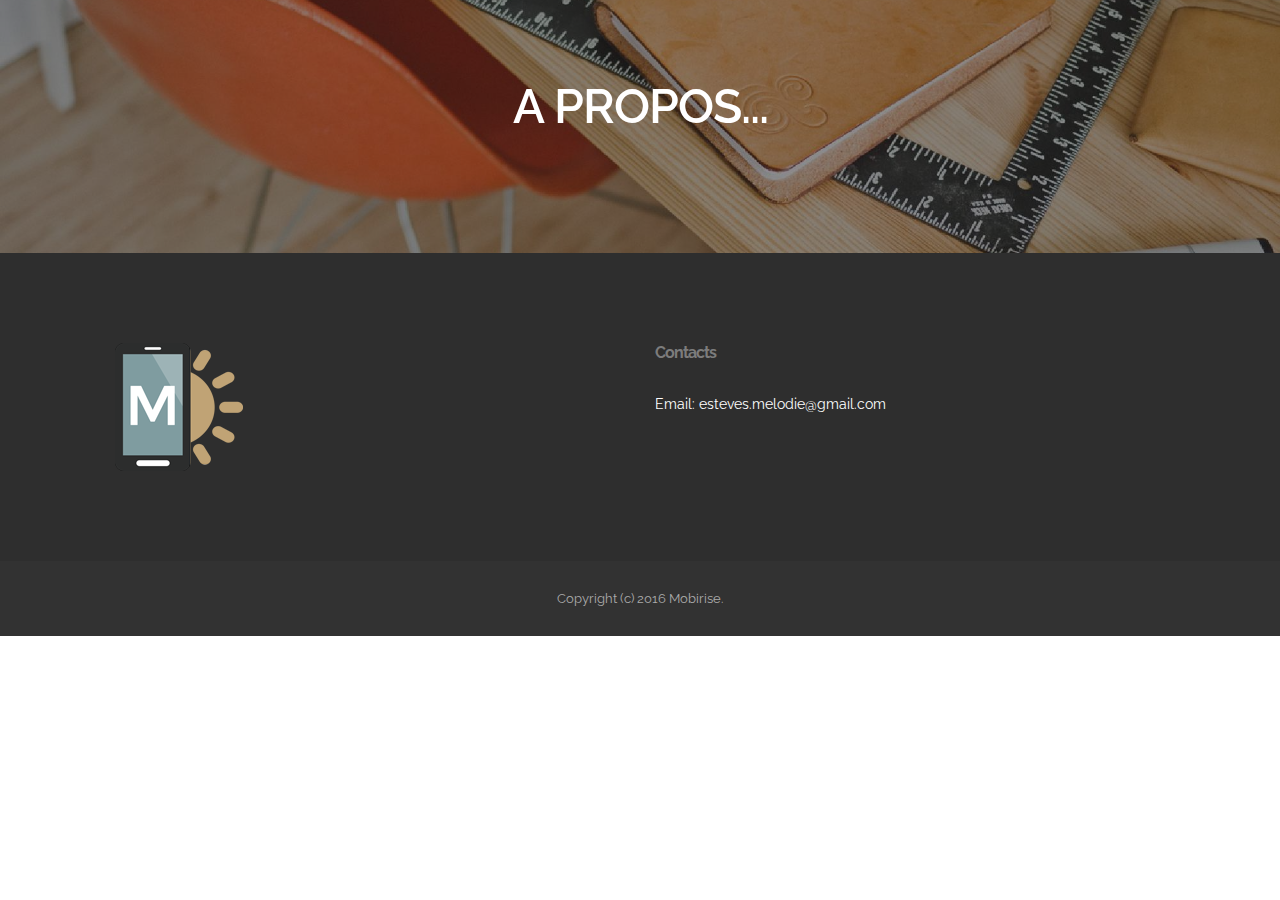
<file: page5.html>
<!DOCTYPE html>
<html>
<head>
  <!-- Site made with Mobirise Website Builder v3.12.1, https://mobirise.com -->
  <meta charset="UTF-8">
  <meta http-equiv="X-UA-Compatible" content="IE=edge">
  <meta name="generator" content="Mobirise v3.12.1, mobirise.com">
  <meta name="viewport" content="width=device-width, initial-scale=1">
  <link rel="shortcut icon" href="assets/images/logo.png" type="image/x-icon">
  <meta name="description" content="Site Builder Description">
  <title>Site Builder Title</title>
  <link rel="stylesheet" href="https://fonts.googleapis.com/css?family=Lora:400,700,400italic,700italic&amp;subset=latin">
  <link rel="stylesheet" href="https://fonts.googleapis.com/css?family=Montserrat:400,700">
  <link rel="stylesheet" href="https://fonts.googleapis.com/css?family=Raleway:100,100i,200,200i,300,300i,400,400i,500,500i,600,600i,700,700i,800,800i,900,900i">
  <link rel="stylesheet" href="assets/bootstrap-material-design-font/css/material.css">
  <link rel="stylesheet" href="assets/tether/tether.min.css">
  <link rel="stylesheet" href="assets/bootstrap/css/bootstrap.min.css">
  <link rel="stylesheet" href="assets/animate.css/animate.min.css">
  <link rel="stylesheet" href="assets/theme/css/style.css">
  <link rel="stylesheet" href="assets/mobirise/css/mbr-additional.css" type="text/css">
  
  
  
</head>
<body>
<section class="mbr-section article mbr-parallax-background" id="msg-box8-1k" style="background-image: url(assets/images/mbr-2000x1500.jpg); padding-top: 80px; padding-bottom: 120px;">

    <div class="mbr-overlay" style="opacity: 0.5; background-color: rgb(34, 34, 34);">
    </div>
    <div class="container">
        <div class="row">
            <div class="col-md-8 col-md-offset-2 text-xs-center">
                <h3 class="mbr-section-title display-2">A PROPOS...</h3>
                <div class="lead"></div>
                
            </div>
        </div>
    </div>

</section>

<section class="engine"><a rel="external" href="https://mobirise.com">Mobirise Site Maker</a></section><section class="mbr-section mbr-section-md-padding mbr-footer footer1" id="contacts1-1l" style="background-color: rgb(46, 46, 46); padding-top: 90px; padding-bottom: 90px;">
    
    <div class="container">
        <div class="row">
            <div class="mbr-footer-content col-xs-12 col-md-3">
                <div><img src="assets/images/logo10.png"></div>
            </div>
            <div class="mbr-footer-content col-xs-12 col-md-3">
                <p><br><br></p>
            </div>
            <div class="mbr-footer-content col-xs-12 col-md-3">
                <p><strong>Contacts</strong><br>
Email: esteves.melodie@gmail.com<br><br></p>
            </div>
            <div class="mbr-footer-content col-xs-12 col-md-3">
                <p></p>
            </div>

        </div>
    </div>
</section>

<footer class="mbr-small-footer mbr-section mbr-section-nopadding" id="footer1-12" style="background-color: rgb(50, 50, 50); padding-top: 1.75rem; padding-bottom: 1.75rem;">
    
    <div class="container">
        <p class="text-xs-center">Copyright (c) 2016 Mobirise.</p>
    </div>
</footer>


  <script src="assets/web/assets/jquery/jquery.min.js"></script>
  <script src="assets/tether/tether.min.js"></script>
  <script src="assets/bootstrap/js/bootstrap.min.js"></script>
  <script src="assets/smooth-scroll/smooth-scroll.js"></script>
  <script src="assets/viewport-checker/jquery.viewportchecker.js"></script>
  <script src="assets/jarallax/jarallax.js"></script>
  <script src="assets/theme/js/script.js"></script>
  
  
  <input name="animation" type="hidden">
   <div id="scrollToTop" class="scrollToTop mbr-arrow-up"><a style="text-align: center;"><i class="mbr-arrow-up-icon"></i></a></div>
  </body>
</html>
</file>
<file: assets/bootstrap-material-design-font/css/material.css>
@font-face {
  font-family: 'Material-Design-Icons';
  src: url('../fonts/Material-Design-Icons.eot?3ocs8m');
  src: url('../fonts/Material-Design-Icons.eot?#iefix3ocs8m') format('embedded-opentype'), url('../fonts/Material-Design-Icons.woff?3ocs8m') format('woff'), url('../fonts/Material-Design-Icons.ttf?3ocs8m') format('truetype'), url('../fonts/Material-Design-Icons.svg?3ocs8m#Material-Design-Icons') format('svg');
  font-weight: normal;
  font-style: normal;
}
[class^="mdi-"],
[class*="mdi-"] {
  speak: none;
  display: inline-block;
  font-style: normal;
  font-variant:normal;
  font-weight:normal;
  /*font-size:24px;*/
  line-height:1;
  font-family:'Material-Design-Icons' !important;
  text-rendering: auto;
  
  -webkit-font-smoothing: antialiased;
  -moz-osx-font-smoothing: grayscale;
  -webkit-transform: translate(0, 0);
      -ms-transform: translate(0, 0);
          transform: translate(0, 0);
}
[class^="mdi-"]:before,
[class*="mdi-"]:before {
  display: inline-block;
  speak: none;
  text-decoration: inherit;
}
[class^="mdi-"].pull-left,
[class*="mdi-"].pull-left {
  margin-right: .3em;
}
[class^="mdi-"].pull-right,
[class*="mdi-"].pull-right {
  margin-left: .3em;
}
[class^="mdi-"].mdi-lg:before,
[class*="mdi-"].mdi-lg:before,
[class^="mdi-"].mdi-lg:after,
[class*="mdi-"].mdi-lg:after {
  font-size: 1.33333333em;
  line-height: 0.75em;
  vertical-align: -15%;
}
[class^="mdi-"].mdi-2x:before,
[class*="mdi-"].mdi-2x:before,
[class^="mdi-"].mdi-2x:after,
[class*="mdi-"].mdi-2x:after {
  font-size: 2em;
}
[class^="mdi-"].mdi-3x:before,
[class*="mdi-"].mdi-3x:before,
[class^="mdi-"].mdi-3x:after,
[class*="mdi-"].mdi-3x:after {
  font-size: 3em;
}
[class^="mdi-"].mdi-4x:before,
[class*="mdi-"].mdi-4x:before,
[class^="mdi-"].mdi-4x:after,
[class*="mdi-"].mdi-4x:after {
  font-size: 4em;
}
[class^="mdi-"].mdi-5x:before,
[class*="mdi-"].mdi-5x:before,
[class^="mdi-"].mdi-5x:after,
[class*="mdi-"].mdi-5x:after {
  font-size: 5em;
}
[class^="mdi-device-signal-cellular-"]:after,
[class^="mdi-device-battery-"]:after,
[class^="mdi-device-battery-charging-"]:after,
[class^="mdi-device-signal-cellular-connected-no-internet-"]:after,
[class^="mdi-device-signal-wifi-"]:after,
[class^="mdi-device-signal-wifi-statusbar-not-connected"]:after,
.mdi-device-network-wifi:after {
  opacity: .3;
  position: absolute;
  left: 0;
  top: 0;
  z-index: 1;
  display: inline-block;
  speak: none;
  text-decoration: inherit;
}
[class^="mdi-device-signal-cellular-"]:after {
  content: "\e758";
}
[class^="mdi-device-battery-"]:after {
  content: "\e735";
}
[class^="mdi-device-battery-charging-"]:after {
  content: "\e733";
}
[class^="mdi-device-signal-cellular-connected-no-internet-"]:after {
  content: "\e75d";
}
[class^="mdi-device-signal-wifi-"]:after,
.mdi-device-network-wifi:after {
  content: "\e765";
}
[class^="mdi-device-signal-wifi-statusbasr-not-connected"]:after {
  content: "\e8f7";
}
.mdi-device-signal-cellular-off:after,
.mdi-device-signal-cellular-null:after,
.mdi-device-signal-cellular-no-sim:after,
.mdi-device-signal-wifi-off:after,
.mdi-device-signal-wifi-4-bar:after,
.mdi-device-signal-cellular-4-bar:after,
.mdi-device-battery-alert:after,
.mdi-device-signal-cellular-connected-no-internet-4-bar:after,
.mdi-device-battery-std:after,
.mdi-device-battery-full .mdi-device-battery-unknown:after {
  content: "";
}
.mdi-fw {
  width: 1.28571429em;
  text-align: center;
}
.mdi-ul {
  padding-left: 0;
  margin-left: 2.14285714em;
  list-style-type: none;
}
.mdi-ul > li {
  position: relative;
}
.mdi-li {
  position: absolute;
  left: -2.14285714em;
  width: 2.14285714em;
  top: 0.14285714em;
  text-align: center;
}
.mdi-li.mdi-lg {
  left: -1.85714286em;
}
.mdi-border {
  padding: .2em .25em .15em;
  border: solid 0.08em #eeeeee;
  border-radius: .1em;
}
.mdi-spin {
  -webkit-animation: mdi-spin 2s infinite linear;
  animation: mdi-spin 2s infinite linear;
  -webkit-transform-origin: 50% 50%;
  -ms-transform-origin: 50% 50%;
      transform-origin: 50% 50%;
}
.mdi-pulse {
  -webkit-animation: mdi-spin 1s steps(8) infinite;
  animation: mdi-spin 1s steps(8) infinite;
  -webkit-transform-origin: 50% 50%;
  -ms-transform-origin: 50% 50%;
      transform-origin: 50% 50%;
}
@-webkit-keyframes mdi-spin {
  0% {
    -webkit-transform: rotate(0deg);
    transform: rotate(0deg);
  }
  100% {
    -webkit-transform: rotate(359deg);
    transform: rotate(359deg);
  }
}
@keyframes mdi-spin {
  0% {
    -webkit-transform: rotate(0deg);
    transform: rotate(0deg);
  }
  100% {
    -webkit-transform: rotate(359deg);
    transform: rotate(359deg);
  }
}
.mdi-rotate-90 {
  filter: progid:DXImageTransform.Microsoft.BasicImage(rotation=1);
  -webkit-transform: rotate(90deg);
  -ms-transform: rotate(90deg);
  transform: rotate(90deg);
}
.mdi-rotate-180 {
  filter: progid:DXImageTransform.Microsoft.BasicImage(rotation=2);
  -webkit-transform: rotate(180deg);
  -ms-transform: rotate(180deg);
  transform: rotate(180deg);
}
.mdi-rotate-270 {
  filter: progid:DXImageTransform.Microsoft.BasicImage(rotation=3);
  -webkit-transform: rotate(270deg);
  -ms-transform: rotate(270deg);
  transform: rotate(270deg);
}
.mdi-flip-horizontal {
  filter: progid:DXImageTransform.Microsoft.BasicImage(rotation=0, mirror=1);
  -webkit-transform: scale(-1, 1);
  -ms-transform: scale(-1, 1);
  transform: scale(-1, 1);
}
.mdi-flip-vertical {
  filter: progid:DXImageTransform.Microsoft.BasicImage(rotation=2, mirror=1);
  -webkit-transform: scale(1, -1);
  -ms-transform: scale(1, -1);
  transform: scale(1, -1);
}
:root .mdi-rotate-90,
:root .mdi-rotate-180,
:root .mdi-rotate-270,
:root .mdi-flip-horizontal,
:root .mdi-flip-vertical {
  -webkit-filter: none;
          filter: none;
}
.mdi-stack {
  position: relative;
  display: inline-block;
  width: 2em;
  height: 2em;
  line-height: 2em;
  vertical-align: middle;
}
.mdi-stack-1x,
.mdi-stack-2x {
  position: absolute;
  left: 0;
  width: 100%;
  text-align: center;
}
.mdi-stack-1x {
  line-height: inherit;
}
.mdi-stack-2x {
  font-size: 2em;
}
.mdi-inverse {
  color: #ffffff;
}
/* Start Icons */
.mdi-action-3d-rotation:before {
  content: "\e600";
}
.mdi-action-accessibility:before {
  content: "\e601";
}
.mdi-action-account-balance-wallet:before {
  content: "\e602";
}
.mdi-action-account-balance:before {
  content: "\e603";
}
.mdi-action-account-box:before {
  content: "\e604";
}
.mdi-action-account-child:before {
  content: "\e605";
}
.mdi-action-account-circle:before {
  content: "\e606";
}
.mdi-action-add-shopping-cart:before {
  content: "\e607";
}
.mdi-action-alarm-add:before {
  content: "\e608";
}
.mdi-action-alarm-off:before {
  content: "\e609";
}
.mdi-action-alarm-on:before {
  content: "\e60a";
}
.mdi-action-alarm:before {
  content: "\e60b";
}
.mdi-action-android:before {
  content: "\e60c";
}
.mdi-action-announcement:before {
  content: "\e60d";
}
.mdi-action-aspect-ratio:before {
  content: "\e60e";
}
.mdi-action-assessment:before {
  content: "\e60f";
}
.mdi-action-assignment-ind:before {
  content: "\e610";
}
.mdi-action-assignment-late:before {
  content: "\e611";
}
.mdi-action-assignment-return:before {
  content: "\e612";
}
.mdi-action-assignment-returned:before {
  content: "\e613";
}
.mdi-action-assignment-turned-in:before {
  content: "\e614";
}
.mdi-action-assignment:before {
  content: "\e615";
}
.mdi-action-autorenew:before {
  content: "\e616";
}
.mdi-action-backup:before {
  content: "\e617";
}
.mdi-action-book:before {
  content: "\e618";
}
.mdi-action-bookmark-outline:before {
  content: "\e619";
}
.mdi-action-bookmark:before {
  content: "\e61a";
}
.mdi-action-bug-report:before {
  content: "\e61b";
}
.mdi-action-cached:before {
  content: "\e61c";
}
.mdi-action-check-circle:before {
  content: "\e61d";
}
.mdi-action-class:before {
  content: "\e61e";
}
.mdi-action-credit-card:before {
  content: "\e61f";
}
.mdi-action-dashboard:before {
  content: "\e620";
}
.mdi-action-delete:before {
  content: "\e621";
}
.mdi-action-description:before {
  content: "\e622";
}
.mdi-action-dns:before {
  content: "\e623";
}
.mdi-action-done-all:before {
  content: "\e624";
}
.mdi-action-done:before {
  content: "\e625";
}
.mdi-action-event:before {
  content: "\e626";
}
.mdi-action-exit-to-app:before {
  content: "\e627";
}
.mdi-action-explore:before {
  content: "\e628";
}
.mdi-action-extension:before {
  content: "\e629";
}
.mdi-action-face-unlock:before {
  content: "\e62a";
}
.mdi-action-favorite-outline:before {
  content: "\e62b";
}
.mdi-action-favorite:before {
  content: "\e62c";
}
.mdi-action-find-in-page:before {
  content: "\e62d";
}
.mdi-action-find-replace:before {
  content: "\e62e";
}
.mdi-action-flip-to-back:before {
  content: "\e62f";
}
.mdi-action-flip-to-front:before {
  content: "\e630";
}
.mdi-action-get-app:before {
  content: "\e631";
}
.mdi-action-grade:before {
  content: "\e632";
}
.mdi-action-group-work:before {
  content: "\e633";
}
.mdi-action-help:before {
  content: "\e634";
}
.mdi-action-highlight-remove:before {
  content: "\e635";
}
.mdi-action-history:before {
  content: "\e636";
}
.mdi-action-home:before {
  content: "\e637";
}
.mdi-action-https:before {
  content: "\e638";
}
.mdi-action-info-outline:before {
  content: "\e639";
}
.mdi-action-info:before {
  content: "\e63a";
}
.mdi-action-input:before {
  content: "\e63b";
}
.mdi-action-invert-colors:before {
  content: "\e63c";
}
.mdi-action-label-outline:before {
  content: "\e63d";
}
.mdi-action-label:before {
  content: "\e63e";
}
.mdi-action-language:before {
  content: "\e63f";
}
.mdi-action-launch:before {
  content: "\e640";
}
.mdi-action-list:before {
  content: "\e641";
}
.mdi-action-lock-open:before {
  content: "\e642";
}
.mdi-action-lock-outline:before {
  content: "\e643";
}
.mdi-action-lock:before {
  content: "\e644";
}
.mdi-action-loyalty:before {
  content: "\e645";
}
.mdi-action-markunread-mailbox:before {
  content: "\e646";
}
.mdi-action-note-add:before {
  content: "\e647";
}
.mdi-action-open-in-browser:before {
  content: "\e648";
}
.mdi-action-open-in-new:before {
  content: "\e649";
}
.mdi-action-open-with:before {
  content: "\e64a";
}
.mdi-action-pageview:before {
  content: "\e64b";
}
.mdi-action-payment:before {
  content: "\e64c";
}
.mdi-action-perm-camera-mic:before {
  content: "\e64d";
}
.mdi-action-perm-contact-cal:before {
  content: "\e64e";
}
.mdi-action-perm-data-setting:before {
  content: "\e64f";
}
.mdi-action-perm-device-info:before {
  content: "\e650";
}
.mdi-action-perm-identity:before {
  content: "\e651";
}
.mdi-action-perm-media:before {
  content: "\e652";
}
.mdi-action-perm-phone-msg:before {
  content: "\e653";
}
.mdi-action-perm-scan-wifi:before {
  content: "\e654";
}
.mdi-action-picture-in-picture:before {
  content: "\e655";
}
.mdi-action-polymer:before {
  content: "\e656";
}
.mdi-action-print:before {
  content: "\e657";
}
.mdi-action-query-builder:before {
  content: "\e658";
}
.mdi-action-question-answer:before {
  content: "\e659";
}
.mdi-action-receipt:before {
  content: "\e65a";
}
.mdi-action-redeem:before {
  content: "\e65b";
}
.mdi-action-reorder:before {
  content: "\e65c";
}
.mdi-action-report-problem:before {
  content: "\e65d";
}
.mdi-action-restore:before {
  content: "\e65e";
}
.mdi-action-room:before {
  content: "\e65f";
}
.mdi-action-schedule:before {
  content: "\e660";
}
.mdi-action-search:before {
  content: "\e661";
}
.mdi-action-settings-applications:before {
  content: "\e662";
}
.mdi-action-settings-backup-restore:before {
  content: "\e663";
}
.mdi-action-settings-bluetooth:before {
  content: "\e664";
}
.mdi-action-settings-cell:before {
  content: "\e665";
}
.mdi-action-settings-display:before {
  content: "\e666";
}
.mdi-action-settings-ethernet:before {
  content: "\e667";
}
.mdi-action-settings-input-antenna:before {
  content: "\e668";
}
.mdi-action-settings-input-component:before {
  content: "\e669";
}
.mdi-action-settings-input-composite:before {
  content: "\e66a";
}
.mdi-action-settings-input-hdmi:before {
  content: "\e66b";
}
.mdi-action-settings-input-svideo:before {
  content: "\e66c";
}
.mdi-action-settings-overscan:before {
  content: "\e66d";
}
.mdi-action-settings-phone:before {
  content: "\e66e";
}
.mdi-action-settings-power:before {
  content: "\e66f";
}
.mdi-action-settings-remote:before {
  content: "\e670";
}
.mdi-action-settings-voice:before {
  content: "\e671";
}
.mdi-action-settings:before {
  content: "\e672";
}
.mdi-action-shop-two:before {
  content: "\e673";
}
.mdi-action-shop:before {
  content: "\e674";
}
.mdi-action-shopping-basket:before {
  content: "\e675";
}
.mdi-action-shopping-cart:before {
  content: "\e676";
}
.mdi-action-speaker-notes:before {
  content: "\e677";
}
.mdi-action-spellcheck:before {
  content: "\e678";
}
.mdi-action-star-rate:before {
  content: "\e679";
}
.mdi-action-stars:before {
  content: "\e67a";
}
.mdi-action-store:before {
  content: "\e67b";
}
.mdi-action-subject:before {
  content: "\e67c";
}
.mdi-action-supervisor-account:before {
  content: "\e67d";
}
.mdi-action-swap-horiz:before {
  content: "\e67e";
}
.mdi-action-swap-vert-circle:before {
  content: "\e67f";
}
.mdi-action-swap-vert:before {
  content: "\e680";
}
.mdi-action-system-update-tv:before {
  content: "\e681";
}
.mdi-action-tab-unselected:before {
  content: "\e682";
}
.mdi-action-tab:before {
  content: "\e683";
}
.mdi-action-theaters:before {
  content: "\e684";
}
.mdi-action-thumb-down:before {
  content: "\e685";
}
.mdi-action-thumb-up:before {
  content: "\e686";
}
.mdi-action-thumbs-up-down:before {
  content: "\e687";
}
.mdi-action-toc:before {
  content: "\e688";
}
.mdi-action-today:before {
  content: "\e689";
}
.mdi-action-track-changes:before {
  content: "\e68a";
}
.mdi-action-translate:before {
  content: "\e68b";
}
.mdi-action-trending-down:before {
  content: "\e68c";
}
.mdi-action-trending-neutral:before {
  content: "\e68d";
}
.mdi-action-trending-up:before {
  content: "\e68e";
}
.mdi-action-turned-in-not:before {
  content: "\e68f";
}
.mdi-action-turned-in:before {
  content: "\e690";
}
.mdi-action-verified-user:before {
  content: "\e691";
}
.mdi-action-view-agenda:before {
  content: "\e692";
}
.mdi-action-view-array:before {
  content: "\e693";
}
.mdi-action-view-carousel:before {
  content: "\e694";
}
.mdi-action-view-column:before {
  content: "\e695";
}
.mdi-action-view-day:before {
  content: "\e696";
}
.mdi-action-view-headline:before {
  content: "\e697";
}
.mdi-action-view-list:before {
  content: "\e698";
}
.mdi-action-view-module:before {
  content: "\e699";
}
.mdi-action-view-quilt:before {
  content: "\e69a";
}
.mdi-action-view-stream:before {
  content: "\e69b";
}
.mdi-action-view-week:before {
  content: "\e69c";
}
.mdi-action-visibility-off:before {
  content: "\e69d";
}
.mdi-action-visibility:before {
  content: "\e69e";
}
.mdi-action-wallet-giftcard:before {
  content: "\e69f";
}
.mdi-action-wallet-membership:before {
  content: "\e6a0";
}
.mdi-action-wallet-travel:before {
  content: "\e6a1";
}
.mdi-action-work:before {
  content: "\e6a2";
}
.mdi-alert-error:before {
  content: "\e6a3";
}
.mdi-alert-warning:before {
  content: "\e6a4";
}
.mdi-av-album:before {
  content: "\e6a5";
}
.mdi-av-closed-caption:before {
  content: "\e6a6";
}
.mdi-av-equalizer:before {
  content: "\e6a7";
}
.mdi-av-explicit:before {
  content: "\e6a8";
}
.mdi-av-fast-forward:before {
  content: "\e6a9";
}
.mdi-av-fast-rewind:before {
  content: "\e6aa";
}
.mdi-av-games:before {
  content: "\e6ab";
}
.mdi-av-hearing:before {
  content: "\e6ac";
}
.mdi-av-high-quality:before {
  content: "\e6ad";
}
.mdi-av-loop:before {
  content: "\e6ae";
}
.mdi-av-mic-none:before {
  content: "\e6af";
}
.mdi-av-mic-off:before {
  content: "\e6b0";
}
.mdi-av-mic:before {
  content: "\e6b1";
}
.mdi-av-movie:before {
  content: "\e6b2";
}
.mdi-av-my-library-add:before {
  content: "\e6b3";
}
.mdi-av-my-library-books:before {
  content: "\e6b4";
}
.mdi-av-my-library-music:before {
  content: "\e6b5";
}
.mdi-av-new-releases:before {
  content: "\e6b6";
}
.mdi-av-not-interested:before {
  content: "\e6b7";
}
.mdi-av-pause-circle-fill:before {
  content: "\e6b8";
}
.mdi-av-pause-circle-outline:before {
  content: "\e6b9";
}
.mdi-av-pause:before {
  content: "\e6ba";
}
.mdi-av-play-arrow:before {
  content: "\e6bb";
}
.mdi-av-play-circle-fill:before {
  content: "\e6bc";
}
.mdi-av-play-circle-outline:before {
  content: "\e6bd";
}
.mdi-av-play-shopping-bag:before {
  content: "\e6be";
}
.mdi-av-playlist-add:before {
  content: "\e6bf";
}
.mdi-av-queue-music:before {
  content: "\e6c0";
}
.mdi-av-queue:before {
  content: "\e6c1";
}
.mdi-av-radio:before {
  content: "\e6c2";
}
.mdi-av-recent-actors:before {
  content: "\e6c3";
}
.mdi-av-repeat-one:before {
  content: "\e6c4";
}
.mdi-av-repeat:before {
  content: "\e6c5";
}
.mdi-av-replay:before {
  content: "\e6c6";
}
.mdi-av-shuffle:before {
  content: "\e6c7";
}
.mdi-av-skip-next:before {
  content: "\e6c8";
}
.mdi-av-skip-previous:before {
  content: "\e6c9";
}
.mdi-av-snooze:before {
  content: "\e6ca";
}
.mdi-av-stop:before {
  content: "\e6cb";
}
.mdi-av-subtitles:before {
  content: "\e6cc";
}
.mdi-av-surround-sound:before {
  content: "\e6cd";
}
.mdi-av-timer:before {
  content: "\e6ce";
}
.mdi-av-video-collection:before {
  content: "\e6cf";
}
.mdi-av-videocam-off:before {
  content: "\e6d0";
}
.mdi-av-videocam:before {
  content: "\e6d1";
}
.mdi-av-volume-down:before {
  content: "\e6d2";
}
.mdi-av-volume-mute:before {
  content: "\e6d3";
}
.mdi-av-volume-off:before {
  content: "\e6d4";
}
.mdi-av-volume-up:before {
  content: "\e6d5";
}
.mdi-av-web:before {
  content: "\e6d6";
}
.mdi-communication-business:before {
  content: "\e6d7";
}
.mdi-communication-call-end:before {
  content: "\e6d8";
}
.mdi-communication-call-made:before {
  content: "\e6d9";
}
.mdi-communication-call-merge:before {
  content: "\e6da";
}
.mdi-communication-call-missed:before {
  content: "\e6db";
}
.mdi-communication-call-received:before {
  content: "\e6dc";
}
.mdi-communication-call-split:before {
  content: "\e6dd";
}
.mdi-communication-call:before {
  content: "\e6de";
}
.mdi-communication-chat:before {
  content: "\e6df";
}
.mdi-communication-clear-all:before {
  content: "\e6e0";
}
.mdi-communication-comment:before {
  content: "\e6e1";
}
.mdi-communication-contacts:before {
  content: "\e6e2";
}
.mdi-communication-dialer-sip:before {
  content: "\e6e3";
}
.mdi-communication-dialpad:before {
  content: "\e6e4";
}
.mdi-communication-dnd-on:before {
  content: "\e6e5";
}
.mdi-communication-email:before {
  content: "\e6e6";
}
.mdi-communication-forum:before {
  content: "\e6e7";
}
.mdi-communication-import-export:before {
  content: "\e6e8";
}
.mdi-communication-invert-colors-off:before {
  content: "\e6e9";
}
.mdi-communication-invert-colors-on:before {
  content: "\e6ea";
}
.mdi-communication-live-help:before {
  content: "\e6eb";
}
.mdi-communication-location-off:before {
  content: "\e6ec";
}
.mdi-communication-location-on:before {
  content: "\e6ed";
}
.mdi-communication-message:before {
  content: "\e6ee";
}
.mdi-communication-messenger:before {
  content: "\e6ef";
}
.mdi-communication-no-sim:before {
  content: "\e6f0";
}
.mdi-communication-phone:before {
  content: "\e6f1";
}
.mdi-communication-portable-wifi-off:before {
  content: "\e6f2";
}
.mdi-communication-quick-contacts-dialer:before {
  content: "\e6f3";
}
.mdi-communication-quick-contacts-mail:before {
  content: "\e6f4";
}
.mdi-communication-ring-volume:before {
  content: "\e6f5";
}
.mdi-communication-stay-current-landscape:before {
  content: "\e6f6";
}
.mdi-communication-stay-current-portrait:before {
  content: "\e6f7";
}
.mdi-communication-stay-primary-landscape:before {
  content: "\e6f8";
}
.mdi-communication-stay-primary-portrait:before {
  content: "\e6f9";
}
.mdi-communication-swap-calls:before {
  content: "\e6fa";
}
.mdi-communication-textsms:before {
  content: "\e6fb";
}
.mdi-communication-voicemail:before {
  content: "\e6fc";
}
.mdi-communication-vpn-key:before {
  content: "\e6fd";
}
.mdi-content-add-box:before {
  content: "\e6fe";
}
.mdi-content-add-circle-outline:before {
  content: "\e6ff";
}
.mdi-content-add-circle:before {
  content: "\e700";
}
.mdi-content-add:before {
  content: "\e701";
}
.mdi-content-archive:before {
  content: "\e702";
}
.mdi-content-backspace:before {
  content: "\e703";
}
.mdi-content-block:before {
  content: "\e704";
}
.mdi-content-clear:before {
  content: "\e705";
}
.mdi-content-content-copy:before {
  content: "\e706";
}
.mdi-content-content-cut:before {
  content: "\e707";
}
.mdi-content-content-paste:before {
  content: "\e708";
}
.mdi-content-create:before {
  content: "\e709";
}
.mdi-content-drafts:before {
  content: "\e70a";
}
.mdi-content-filter-list:before {
  content: "\e70b";
}
.mdi-content-flag:before {
  content: "\e70c";
}
.mdi-content-forward:before {
  content: "\e70d";
}
.mdi-content-gesture:before {
  content: "\e70e";
}
.mdi-content-inbox:before {
  content: "\e70f";
}
.mdi-content-link:before {
  content: "\e710";
}
.mdi-content-mail:before {
  content: "\e711";
}
.mdi-content-markunread:before {
  content: "\e712";
}
.mdi-content-redo:before {
  content: "\e713";
}
.mdi-content-remove-circle-outline:before {
  content: "\e714";
}
.mdi-content-remove-circle:before {
  content: "\e715";
}
.mdi-content-remove:before {
  content: "\e716";
}
.mdi-content-reply-all:before {
  content: "\e717";
}
.mdi-content-reply:before {
  content: "\e718";
}
.mdi-content-report:before {
  content: "\e719";
}
.mdi-content-save:before {
  content: "\e71a";
}
.mdi-content-select-all:before {
  content: "\e71b";
}
.mdi-content-send:before {
  content: "\e71c";
}
.mdi-content-sort:before {
  content: "\e71d";
}
.mdi-content-text-format:before {
  content: "\e71e";
}
.mdi-content-undo:before {
  content: "\e71f";
}
.mdi-editor-attach-file:before {
  content: "\e776";
}
.mdi-editor-attach-money:before {
  content: "\e777";
}
.mdi-editor-border-all:before {
  content: "\e778";
}
.mdi-editor-border-bottom:before {
  content: "\e779";
}
.mdi-editor-border-clear:before {
  content: "\e77a";
}
.mdi-editor-border-color:before {
  content: "\e77b";
}
.mdi-editor-border-horizontal:before {
  content: "\e77c";
}
.mdi-editor-border-inner:before {
  content: "\e77d";
}
.mdi-editor-border-left:before {
  content: "\e77e";
}
.mdi-editor-border-outer:before {
  content: "\e77f";
}
.mdi-editor-border-right:before {
  content: "\e780";
}
.mdi-editor-border-style:before {
  content: "\e781";
}
.mdi-editor-border-top:before {
  content: "\e782";
}
.mdi-editor-border-vertical:before {
  content: "\e783";
}
.mdi-editor-format-align-center:before {
  content: "\e784";
}
.mdi-editor-format-align-justify:before {
  content: "\e785";
}
.mdi-editor-format-align-left:before {
  content: "\e786";
}
.mdi-editor-format-align-right:before {
  content: "\e787";
}
.mdi-editor-format-bold:before {
  content: "\e788";
}
.mdi-editor-format-clear:before {
  content: "\e789";
}
.mdi-editor-format-color-fill:before {
  content: "\e78a";
}
.mdi-editor-format-color-reset:before {
  content: "\e78b";
}
.mdi-editor-format-color-text:before {
  content: "\e78c";
}
.mdi-editor-format-indent-decrease:before {
  content: "\e78d";
}
.mdi-editor-format-indent-increase:before {
  content: "\e78e";
}
.mdi-editor-format-italic:before {
  content: "\e78f";
}
.mdi-editor-format-line-spacing:before {
  content: "\e790";
}
.mdi-editor-format-list-bulleted:before {
  content: "\e791";
}
.mdi-editor-format-list-numbered:before {
  content: "\e792";
}
.mdi-editor-format-paint:before {
  content: "\e793";
}
.mdi-editor-format-quote:before {
  content: "\e794";
}
.mdi-editor-format-size:before {
  content: "\e795";
}
.mdi-editor-format-strikethrough:before {
  content: "\e796";
}
.mdi-editor-format-textdirection-l-to-r:before {
  content: "\e797";
}
.mdi-editor-format-textdirection-r-to-l:before {
  content: "\e798";
}
.mdi-editor-format-underline:before {
  content: "\e799";
}
.mdi-editor-functions:before {
  content: "\e79a";
}
.mdi-editor-insert-chart:before {
  content: "\e79b";
}
.mdi-editor-insert-comment:before {
  content: "\e79c";
}
.mdi-editor-insert-drive-file:before {
  content: "\e79d";
}
.mdi-editor-insert-emoticon:before {
  content: "\e79e";
}
.mdi-editor-insert-invitation:before {
  content: "\e79f";
}
.mdi-editor-insert-link:before {
  content: "\e7a0";
}
.mdi-editor-insert-photo:before {
  content: "\e7a1";
}
.mdi-editor-merge-type:before {
  content: "\e7a2";
}
.mdi-editor-mode-comment:before {
  content: "\e7a3";
}
.mdi-editor-mode-edit:before {
  content: "\e7a4";
}
.mdi-editor-publish:before {
  content: "\e7a5";
}
.mdi-editor-vertical-align-bottom:before {
  content: "\e7a6";
}
.mdi-editor-vertical-align-center:before {
  content: "\e7a7";
}
.mdi-editor-vertical-align-top:before {
  content: "\e7a8";
}
.mdi-editor-wrap-text:before {
  content: "\e7a9";
}
.mdi-file-attachment:before {
  content: "\e7aa";
}
.mdi-file-cloud-circle:before {
  content: "\e7ab";
}
.mdi-file-cloud-done:before {
  content: "\e7ac";
}
.mdi-file-cloud-download:before {
  content: "\e7ad";
}
.mdi-file-cloud-off:before {
  content: "\e7ae";
}
.mdi-file-cloud-queue:before {
  content: "\e7af";
}
.mdi-file-cloud-upload:before {
  content: "\e7b0";
}
.mdi-file-cloud:before {
  content: "\e7b1";
}
.mdi-file-file-download:before {
  content: "\e7b2";
}
.mdi-file-file-upload:before {
  content: "\e7b3";
}
.mdi-file-folder-open:before {
  content: "\e7b4";
}
.mdi-file-folder-shared:before {
  content: "\e7b5";
}
.mdi-file-folder:before {
  content: "\e7b6";
}
.mdi-device-access-alarm:before {
  content: "\e720";
}
.mdi-device-access-alarms:before {
  content: "\e721";
}
.mdi-device-access-time:before {
  content: "\e722";
}
.mdi-device-add-alarm:before {
  content: "\e723";
}
.mdi-device-airplanemode-off:before {
  content: "\e724";
}
.mdi-device-airplanemode-on:before {
  content: "\e725";
}
.mdi-device-battery-20:before {
  content: "\e726";
}
.mdi-device-battery-30:before {
  content: "\e727";
}
.mdi-device-battery-50:before {
  content: "\e728";
}
.mdi-device-battery-60:before {
  content: "\e729";
}
.mdi-device-battery-80:before {
  content: "\e72a";
}
.mdi-device-battery-90:before {
  content: "\e72b";
}
.mdi-device-battery-alert:before {
  content: "\e72c";
}
.mdi-device-battery-charging-20:before {
  content: "\e72d";
}
.mdi-device-battery-charging-30:before {
  content: "\e72e";
}
.mdi-device-battery-charging-50:before {
  content: "\e72f";
}
.mdi-device-battery-charging-60:before {
  content: "\e730";
}
.mdi-device-battery-charging-80:before {
  content: "\e731";
}
.mdi-device-battery-charging-90:before {
  content: "\e732";
}
.mdi-device-battery-charging-full:before {
  content: "\e733";
}
.mdi-device-battery-full:before {
  content: "\e734";
}
.mdi-device-battery-std:before {
  content: "\e735";
}
.mdi-device-battery-unknown:before {
  content: "\e736";
}
.mdi-device-bluetooth-connected:before {
  content: "\e737";
}
.mdi-device-bluetooth-disabled:before {
  content: "\e738";
}
.mdi-device-bluetooth-searching:before {
  content: "\e739";
}
.mdi-device-bluetooth:before {
  content: "\e73a";
}
.mdi-device-brightness-auto:before {
  content: "\e73b";
}
.mdi-device-brightness-high:before {
  content: "\e73c";
}
.mdi-device-brightness-low:before {
  content: "\e73d";
}
.mdi-device-brightness-medium:before {
  content: "\e73e";
}
.mdi-device-data-usage:before {
  content: "\e73f";
}
.mdi-device-developer-mode:before {
  content: "\e740";
}
.mdi-device-devices:before {
  content: "\e741";
}
.mdi-device-dvr:before {
  content: "\e742";
}
.mdi-device-gps-fixed:before {
  content: "\e743";
}
.mdi-device-gps-not-fixed:before {
  content: "\e744";
}
.mdi-device-gps-off:before {
  content: "\e745";
}
.mdi-device-location-disabled:before {
  content: "\e746";
}
.mdi-device-location-searching:before {
  content: "\e747";
}
.mdi-device-multitrack-audio:before {
  content: "\e748";
}
.mdi-device-network-cell:before {
  content: "\e749";
}
.mdi-device-network-wifi:before {
  content: "\e74a";
}
.mdi-device-nfc:before {
  content: "\e74b";
}
.mdi-device-now-wallpaper:before {
  content: "\e74c";
}
.mdi-device-now-widgets:before {
  content: "\e74d";
}
.mdi-device-screen-lock-landscape:before {
  content: "\e74e";
}
.mdi-device-screen-lock-portrait:before {
  content: "\e74f";
}
.mdi-device-screen-lock-rotation:before {
  content: "\e750";
}
.mdi-device-screen-rotation:before {
  content: "\e751";
}
.mdi-device-sd-storage:before {
  content: "\e752";
}
.mdi-device-settings-system-daydream:before {
  content: "\e753";
}
.mdi-device-signal-cellular-0-bar:before {
  content: "\e754";
}
.mdi-device-signal-cellular-1-bar:before {
  content: "\e755";
}
.mdi-device-signal-cellular-2-bar:before {
  content: "\e756";
}
.mdi-device-signal-cellular-3-bar:before {
  content: "\e757";
}
.mdi-device-signal-cellular-4-bar:before {
  content: "\e758";
}
.mdi-signal-wifi-statusbar-connected-no-internet-after:before {
  content: "\e8f6";
}
.mdi-device-signal-cellular-connected-no-internet-0-bar:before {
  content: "\e759";
}
.mdi-device-signal-cellular-connected-no-internet-1-bar:before {
  content: "\e75a";
}
.mdi-device-signal-cellular-connected-no-internet-2-bar:before {
  content: "\e75b";
}
.mdi-device-signal-cellular-connected-no-internet-3-bar:before {
  content: "\e75c";
}
.mdi-device-signal-cellular-connected-no-internet-4-bar:before {
  content: "\e75d";
}
.mdi-device-signal-cellular-no-sim:before {
  content: "\e75e";
}
.mdi-device-signal-cellular-null:before {
  content: "\e75f";
}
.mdi-device-signal-cellular-off:before {
  content: "\e760";
}
.mdi-device-signal-wifi-0-bar:before {
  content: "\e761";
}
.mdi-device-signal-wifi-1-bar:before {
  content: "\e762";
}
.mdi-device-signal-wifi-2-bar:before {
  content: "\e763";
}
.mdi-device-signal-wifi-3-bar:before {
  content: "\e764";
}
.mdi-device-signal-wifi-4-bar:before {
  content: "\e765";
}
.mdi-device-signal-wifi-off:before {
  content: "\e766";
}
.mdi-device-signal-wifi-statusbar-1-bar:before {
  content: "\e767";
}
.mdi-device-signal-wifi-statusbar-2-bar:before {
  content: "\e768";
}
.mdi-device-signal-wifi-statusbar-3-bar:before {
  content: "\e769";
}
.mdi-device-signal-wifi-statusbar-4-bar:before {
  content: "\e76a";
}
.mdi-device-signal-wifi-statusbar-connected-no-internet-:before {
  content: "\e76b";
}
.mdi-device-signal-wifi-statusbar-connected-no-internet:before {
  content: "\e76f";
}
.mdi-device-signal-wifi-statusbar-connected-no-internet-2:before {
  content: "\e76c";
}
.mdi-device-signal-wifi-statusbar-connected-no-internet-3:before {
  content: "\e76d";
}
.mdi-device-signal-wifi-statusbar-connected-no-internet-4:before {
  content: "\e76e";
}
.mdi-signal-wifi-statusbar-not-connected-after:before {
  content: "\e8f7";
}
.mdi-device-signal-wifi-statusbar-not-connected:before {
  content: "\e770";
}
.mdi-device-signal-wifi-statusbar-null:before {
  content: "\e771";
}
.mdi-device-storage:before {
  content: "\e772";
}
.mdi-device-usb:before {
  content: "\e773";
}
.mdi-device-wifi-lock:before {
  content: "\e774";
}
.mdi-device-wifi-tethering:before {
  content: "\e775";
}
.mdi-hardware-cast-connected:before {
  content: "\e7b7";
}
.mdi-hardware-cast:before {
  content: "\e7b8";
}
.mdi-hardware-computer:before {
  content: "\e7b9";
}
.mdi-hardware-desktop-mac:before {
  content: "\e7ba";
}
.mdi-hardware-desktop-windows:before {
  content: "\e7bb";
}
.mdi-hardware-dock:before {
  content: "\e7bc";
}
.mdi-hardware-gamepad:before {
  content: "\e7bd";
}
.mdi-hardware-headset-mic:before {
  content: "\e7be";
}
.mdi-hardware-headset:before {
  content: "\e7bf";
}
.mdi-hardware-keyboard-alt:before {
  content: "\e7c0";
}
.mdi-hardware-keyboard-arrow-down:before {
  content: "\e7c1";
}
.mdi-hardware-keyboard-arrow-left:before {
  content: "\e7c2";
}
.mdi-hardware-keyboard-arrow-right:before {
  content: "\e7c3";
}
.mdi-hardware-keyboard-arrow-up:before {
  content: "\e7c4";
}
.mdi-hardware-keyboard-backspace:before {
  content: "\e7c5";
}
.mdi-hardware-keyboard-capslock:before {
  content: "\e7c6";
}
.mdi-hardware-keyboard-control:before {
  content: "\e7c7";
}
.mdi-hardware-keyboard-hide:before {
  content: "\e7c8";
}
.mdi-hardware-keyboard-return:before {
  content: "\e7c9";
}
.mdi-hardware-keyboard-tab:before {
  content: "\e7ca";
}
.mdi-hardware-keyboard-voice:before {
  content: "\e7cb";
}
.mdi-hardware-keyboard:before {
  content: "\e7cc";
}
.mdi-hardware-laptop-chromebook:before {
  content: "\e7cd";
}
.mdi-hardware-laptop-mac:before {
  content: "\e7ce";
}
.mdi-hardware-laptop-windows:before {
  content: "\e7cf";
}
.mdi-hardware-laptop:before {
  content: "\e7d0";
}
.mdi-hardware-memory:before {
  content: "\e7d1";
}
.mdi-hardware-mouse:before {
  content: "\e7d2";
}
.mdi-hardware-phone-android:before {
  content: "\e7d3";
}
.mdi-hardware-phone-iphone:before {
  content: "\e7d4";
}
.mdi-hardware-phonelink-off:before {
  content: "\e7d5";
}
.mdi-hardware-phonelink:before {
  content: "\e7d6";
}
.mdi-hardware-security:before {
  content: "\e7d7";
}
.mdi-hardware-sim-card:before {
  content: "\e7d8";
}
.mdi-hardware-smartphone:before {
  content: "\e7d9";
}
.mdi-hardware-speaker:before {
  content: "\e7da";
}
.mdi-hardware-tablet-android:before {
  content: "\e7db";
}
.mdi-hardware-tablet-mac:before {
  content: "\e7dc";
}
.mdi-hardware-tablet:before {
  content: "\e7dd";
}
.mdi-hardware-tv:before {
  content: "\e7de";
}
.mdi-hardware-watch:before {
  content: "\e7df";
}
.mdi-image-add-to-photos:before {
  content: "\e7e0";
}
.mdi-image-adjust:before {
  content: "\e7e1";
}
.mdi-image-assistant-photo:before {
  content: "\e7e2";
}
.mdi-image-audiotrack:before {
  content: "\e7e3";
}
.mdi-image-blur-circular:before {
  content: "\e7e4";
}
.mdi-image-blur-linear:before {
  content: "\e7e5";
}
.mdi-image-blur-off:before {
  content: "\e7e6";
}
.mdi-image-blur-on:before {
  content: "\e7e7";
}
.mdi-image-brightness-1:before {
  content: "\e7e8";
}
.mdi-image-brightness-2:before {
  content: "\e7e9";
}
.mdi-image-brightness-3:before {
  content: "\e7ea";
}
.mdi-image-brightness-4:before {
  content: "\e7eb";
}
.mdi-image-brightness-5:before {
  content: "\e7ec";
}
.mdi-image-brightness-6:before {
  content: "\e7ed";
}
.mdi-image-brightness-7:before {
  content: "\e7ee";
}
.mdi-image-brush:before {
  content: "\e7ef";
}
.mdi-image-camera-alt:before {
  content: "\e7f0";
}
.mdi-image-camera-front:before {
  content: "\e7f1";
}
.mdi-image-camera-rear:before {
  content: "\e7f2";
}
.mdi-image-camera-roll:before {
  content: "\e7f3";
}
.mdi-image-camera:before {
  content: "\e7f4";
}
.mdi-image-center-focus-strong:before {
  content: "\e7f5";
}
.mdi-image-center-focus-weak:before {
  content: "\e7f6";
}
.mdi-image-collections:before {
  content: "\e7f7";
}
.mdi-image-color-lens:before {
  content: "\e7f8";
}
.mdi-image-colorize:before {
  content: "\e7f9";
}
.mdi-image-compare:before {
  content: "\e7fa";
}
.mdi-image-control-point-duplicate:before {
  content: "\e7fb";
}
.mdi-image-control-point:before {
  content: "\e7fc";
}
.mdi-image-crop-3-2:before {
  content: "\e7fd";
}
.mdi-image-crop-5-4:before {
  content: "\e7fe";
}
.mdi-image-crop-7-5:before {
  content: "\e7ff";
}
.mdi-image-crop-16-9:before {
  content: "\e800";
}
.mdi-image-crop-din:before {
  content: "\e801";
}
.mdi-image-crop-free:before {
  content: "\e802";
}
.mdi-image-crop-landscape:before {
  content: "\e803";
}
.mdi-image-crop-original:before {
  content: "\e804";
}
.mdi-image-crop-portrait:before {
  content: "\e805";
}
.mdi-image-crop-square:before {
  content: "\e806";
}
.mdi-image-crop:before {
  content: "\e807";
}
.mdi-image-dehaze:before {
  content: "\e808";
}
.mdi-image-details:before {
  content: "\e809";
}
.mdi-image-edit:before {
  content: "\e80a";
}
.mdi-image-exposure-minus-1:before {
  content: "\e80b";
}
.mdi-image-exposure-minus-2:before {
  content: "\e80c";
}
.mdi-image-exposure-plus-1:before {
  content: "\e80d";
}
.mdi-image-exposure-plus-2:before {
  content: "\e80e";
}
.mdi-image-exposure-zero:before {
  content: "\e80f";
}
.mdi-image-exposure:before {
  content: "\e810";
}
.mdi-image-filter-1:before {
  content: "\e811";
}
.mdi-image-filter-2:before {
  content: "\e812";
}
.mdi-image-filter-3:before {
  content: "\e813";
}
.mdi-image-filter-4:before {
  content: "\e814";
}
.mdi-image-filter-5:before {
  content: "\e815";
}
.mdi-image-filter-6:before {
  content: "\e816";
}
.mdi-image-filter-7:before {
  content: "\e817";
}
.mdi-image-filter-8:before {
  content: "\e818";
}
.mdi-image-filter-9-plus:before {
  content: "\e819";
}
.mdi-image-filter-9:before {
  content: "\e81a";
}
.mdi-image-filter-b-and-w:before {
  content: "\e81b";
}
.mdi-image-filter-center-focus:before {
  content: "\e81c";
}
.mdi-image-filter-drama:before {
  content: "\e81d";
}
.mdi-image-filter-frames:before {
  content: "\e81e";
}
.mdi-image-filter-hdr:before {
  content: "\e81f";
}
.mdi-image-filter-none:before {
  content: "\e820";
}
.mdi-image-filter-tilt-shift:before {
  content: "\e821";
}
.mdi-image-filter-vintage:before {
  content: "\e822";
}
.mdi-image-filter:before {
  content: "\e823";
}
.mdi-image-flare:before {
  content: "\e824";
}
.mdi-image-flash-auto:before {
  content: "\e825";
}
.mdi-image-flash-off:before {
  content: "\e826";
}
.mdi-image-flash-on:before {
  content: "\e827";
}
.mdi-image-flip:before {
  content: "\e828";
}
.mdi-image-gradient:before {
  content: "\e829";
}
.mdi-image-grain:before {
  content: "\e82a";
}
.mdi-image-grid-off:before {
  content: "\e82b";
}
.mdi-image-grid-on:before {
  content: "\e82c";
}
.mdi-image-hdr-off:before {
  content: "\e82d";
}
.mdi-image-hdr-on:before {
  content: "\e82e";
}
.mdi-image-hdr-strong:before {
  content: "\e82f";
}
.mdi-image-hdr-weak:before {
  content: "\e830";
}
.mdi-image-healing:before {
  content: "\e831";
}
.mdi-image-image-aspect-ratio:before {
  content: "\e832";
}
.mdi-image-image:before {
  content: "\e833";
}
.mdi-image-iso:before {
  content: "\e834";
}
.mdi-image-landscape:before {
  content: "\e835";
}
.mdi-image-leak-add:before {
  content: "\e836";
}
.mdi-image-leak-remove:before {
  content: "\e837";
}
.mdi-image-lens:before {
  content: "\e838";
}
.mdi-image-looks-3:before {
  content: "\e839";
}
.mdi-image-looks-4:before {
  content: "\e83a";
}
.mdi-image-looks-5:before {
  content: "\e83b";
}
.mdi-image-looks-6:before {
  content: "\e83c";
}
.mdi-image-looks-one:before {
  content: "\e83d";
}
.mdi-image-looks-two:before {
  content: "\e83e";
}
.mdi-image-looks:before {
  content: "\e83f";
}
.mdi-image-loupe:before {
  content: "\e840";
}
.mdi-image-movie-creation:before {
  content: "\e841";
}
.mdi-image-nature-people:before {
  content: "\e842";
}
.mdi-image-nature:before {
  content: "\e843";
}
.mdi-image-navigate-before:before {
  content: "\e844";
}
.mdi-image-navigate-next:before {
  content: "\e845";
}
.mdi-image-palette:before {
  content: "\e846";
}
.mdi-image-panorama-fisheye:before {
  content: "\e847";
}
.mdi-image-panorama-horizontal:before {
  content: "\e848";
}
.mdi-image-panorama-vertical:before {
  content: "\e849";
}
.mdi-image-panorama-wide-angle:before {
  content: "\e84a";
}
.mdi-image-panorama:before {
  content: "\e84b";
}
.mdi-image-photo-album:before {
  content: "\e84c";
}
.mdi-image-photo-camera:before {
  content: "\e84d";
}
.mdi-image-photo-library:before {
  content: "\e84e";
}
.mdi-image-photo:before {
  content: "\e84f";
}
.mdi-image-portrait:before {
  content: "\e850";
}
.mdi-image-remove-red-eye:before {
  content: "\e851";
}
.mdi-image-rotate-left:before {
  content: "\e852";
}
.mdi-image-rotate-right:before {
  content: "\e853";
}
.mdi-image-slideshow:before {
  content: "\e854";
}
.mdi-image-straighten:before {
  content: "\e855";
}
.mdi-image-style:before {
  content: "\e856";
}
.mdi-image-switch-camera:before {
  content: "\e857";
}
.mdi-image-switch-video:before {
  content: "\e858";
}
.mdi-image-tag-faces:before {
  content: "\e859";
}
.mdi-image-texture:before {
  content: "\e85a";
}
.mdi-image-timelapse:before {
  content: "\e85b";
}
.mdi-image-timer-3:before {
  content: "\e85c";
}
.mdi-image-timer-10:before {
  content: "\e85d";
}
.mdi-image-timer-auto:before {
  content: "\e85e";
}
.mdi-image-timer-off:before {
  content: "\e85f";
}
.mdi-image-timer:before {
  content: "\e860";
}
.mdi-image-tonality:before {
  content: "\e861";
}
.mdi-image-transform:before {
  content: "\e862";
}
.mdi-image-tune:before {
  content: "\e863";
}
.mdi-image-wb-auto:before {
  content: "\e864";
}
.mdi-image-wb-cloudy:before {
  content: "\e865";
}
.mdi-image-wb-incandescent:before {
  content: "\e866";
}
.mdi-image-wb-irradescent:before {
  content: "\e867";
}
.mdi-image-wb-sunny:before {
  content: "\e868";
}
.mdi-maps-beenhere:before {
  content: "\e869";
}
.mdi-maps-directions-bike:before {
  content: "\e86a";
}
.mdi-maps-directions-bus:before {
  content: "\e86b";
}
.mdi-maps-directions-car:before {
  content: "\e86c";
}
.mdi-maps-directions-ferry:before {
  content: "\e86d";
}
.mdi-maps-directions-subway:before {
  content: "\e86e";
}
.mdi-maps-directions-train:before {
  content: "\e86f";
}
.mdi-maps-directions-transit:before {
  content: "\e870";
}
.mdi-maps-directions-walk:before {
  content: "\e871";
}
.mdi-maps-directions:before {
  content: "\e872";
}
.mdi-maps-flight:before {
  content: "\e873";
}
.mdi-maps-hotel:before {
  content: "\e874";
}
.mdi-maps-layers-clear:before {
  content: "\e875";
}
.mdi-maps-layers:before {
  content: "\e876";
}
.mdi-maps-local-airport:before {
  content: "\e877";
}
.mdi-maps-local-atm:before {
  content: "\e878";
}
.mdi-maps-local-attraction:before {
  content: "\e879";
}
.mdi-maps-local-bar:before {
  content: "\e87a";
}
.mdi-maps-local-cafe:before {
  content: "\e87b";
}
.mdi-maps-local-car-wash:before {
  content: "\e87c";
}
.mdi-maps-local-convenience-store:before {
  content: "\e87d";
}
.mdi-maps-local-drink:before {
  content: "\e87e";
}
.mdi-maps-local-florist:before {
  content: "\e87f";
}
.mdi-maps-local-gas-station:before {
  content: "\e880";
}
.mdi-maps-local-grocery-store:before {
  content: "\e881";
}
.mdi-maps-local-hospital:before {
  content: "\e882";
}
.mdi-maps-local-hotel:before {
  content: "\e883";
}
.mdi-maps-local-laundry-service:before {
  content: "\e884";
}
.mdi-maps-local-library:before {
  content: "\e885";
}
.mdi-maps-local-mall:before {
  content: "\e886";
}
.mdi-maps-local-movies:before {
  content: "\e887";
}
.mdi-maps-local-offer:before {
  content: "\e888";
}
.mdi-maps-local-parking:before {
  content: "\e889";
}
.mdi-maps-local-pharmacy:before {
  content: "\e88a";
}
.mdi-maps-local-phone:before {
  content: "\e88b";
}
.mdi-maps-local-pizza:before {
  content: "\e88c";
}
.mdi-maps-local-play:before {
  content: "\e88d";
}
.mdi-maps-local-post-office:before {
  content: "\e88e";
}
.mdi-maps-local-print-shop:before {
  content: "\e88f";
}
.mdi-maps-local-restaurant:before {
  content: "\e890";
}
.mdi-maps-local-see:before {
  content: "\e891";
}
.mdi-maps-local-shipping:before {
  content: "\e892";
}
.mdi-maps-local-taxi:before {
  content: "\e893";
}
.mdi-maps-location-history:before {
  content: "\e894";
}
.mdi-maps-map:before {
  content: "\e895";
}
.mdi-maps-my-location:before {
  content: "\e896";
}
.mdi-maps-navigation:before {
  content: "\e897";
}
.mdi-maps-pin-drop:before {
  content: "\e898";
}
.mdi-maps-place:before {
  content: "\e899";
}
.mdi-maps-rate-review:before {
  content: "\e89a";
}
.mdi-maps-restaurant-menu:before {
  content: "\e89b";
}
.mdi-maps-satellite:before {
  content: "\e89c";
}
.mdi-maps-store-mall-directory:before {
  content: "\e89d";
}
.mdi-maps-terrain:before {
  content: "\e89e";
}
.mdi-maps-traffic:before {
  content: "\e89f";
}
.mdi-navigation-apps:before {
  content: "\e8a0";
}
.mdi-navigation-arrow-back:before {
  content: "\e8a1";
}
.mdi-navigation-arrow-drop-down-circle:before {
  content: "\e8a2";
}
.mdi-navigation-arrow-drop-down:before {
  content: "\e8a3";
}
.mdi-navigation-arrow-drop-up:before {
  content: "\e8a4";
}
.mdi-navigation-arrow-forward:before {
  content: "\e8a5";
}
.mdi-navigation-cancel:before {
  content: "\e8a6";
}
.mdi-navigation-check:before {
  content: "\e8a7";
}
.mdi-navigation-chevron-left:before {
  content: "\e8a8";
}
.mdi-navigation-chevron-right:before {
  content: "\e8a9";
}
.mdi-navigation-close:before {
  content: "\e8aa";
}
.mdi-navigation-expand-less:before {
  content: "\e8ab";
}
.mdi-navigation-expand-more:before {
  content: "\e8ac";
}
.mdi-navigation-fullscreen-exit:before {
  content: "\e8ad";
}
.mdi-navigation-fullscreen:before {
  content: "\e8ae";
}
.mdi-navigation-menu:before {
  content: "\e8af";
}
.mdi-navigation-more-horiz:before {
  content: "\e8b0";
}
.mdi-navigation-more-vert:before {
  content: "\e8b1";
}
.mdi-navigation-refresh:before {
  content: "\e8b2";
}
.mdi-navigation-unfold-less:before {
  content: "\e8b3";
}
.mdi-navigation-unfold-more:before {
  content: "\e8b4";
}
.mdi-notification-adb:before {
  content: "\e8b5";
}
.mdi-notification-bluetooth-audio:before {
  content: "\e8b6";
}
.mdi-notification-disc-full:before {
  content: "\e8b7";
}
.mdi-notification-dnd-forwardslash:before {
  content: "\e8b8";
}
.mdi-notification-do-not-disturb:before {
  content: "\e8b9";
}
.mdi-notification-drive-eta:before {
  content: "\e8ba";
}
.mdi-notification-event-available:before {
  content: "\e8bb";
}
.mdi-notification-event-busy:before {
  content: "\e8bc";
}
.mdi-notification-event-note:before {
  content: "\e8bd";
}
.mdi-notification-folder-special:before {
  content: "\e8be";
}
.mdi-notification-mms:before {
  content: "\e8bf";
}
.mdi-notification-more:before {
  content: "\e8c0";
}
.mdi-notification-network-locked:before {
  content: "\e8c1";
}
.mdi-notification-phone-bluetooth-speaker:before {
  content: "\e8c2";
}
.mdi-notification-phone-forwarded:before {
  content: "\e8c3";
}
.mdi-notification-phone-in-talk:before {
  content: "\e8c4";
}
.mdi-notification-phone-locked:before {
  content: "\e8c5";
}
.mdi-notification-phone-missed:before {
  content: "\e8c6";
}
.mdi-notification-phone-paused:before {
  content: "\e8c7";
}
.mdi-notification-play-download:before {
  content: "\e8c8";
}
.mdi-notification-play-install:before {
  content: "\e8c9";
}
.mdi-notification-sd-card:before {
  content: "\e8ca";
}
.mdi-notification-sim-card-alert:before {
  content: "\e8cb";
}
.mdi-notification-sms-failed:before {
  content: "\e8cc";
}
.mdi-notification-sms:before {
  content: "\e8cd";
}
.mdi-notification-sync-disabled:before {
  content: "\e8ce";
}
.mdi-notification-sync-problem:before {
  content: "\e8cf";
}
.mdi-notification-sync:before {
  content: "\e8d0";
}
.mdi-notification-system-update:before {
  content: "\e8d1";
}
.mdi-notification-tap-and-play:before {
  content: "\e8d2";
}
.mdi-notification-time-to-leave:before {
  content: "\e8d3";
}
.mdi-notification-vibration:before {
  content: "\e8d4";
}
.mdi-notification-voice-chat:before {
  content: "\e8d5";
}
.mdi-notification-vpn-lock:before {
  content: "\e8d6";
}
.mdi-social-cake:before {
  content: "\e8d7";
}
.mdi-social-domain:before {
  content: "\e8d8";
}
.mdi-social-group-add:before {
  content: "\e8d9";
}
.mdi-social-group:before {
  content: "\e8da";
}
.mdi-social-location-city:before {
  content: "\e8db";
}
.mdi-social-mood:before {
  content: "\e8dc";
}
.mdi-social-notifications-none:before {
  content: "\e8dd";
}
.mdi-social-notifications-off:before {
  content: "\e8de";
}
.mdi-social-notifications-on:before {
  content: "\e8df";
}
.mdi-social-notifications-paused:before {
  content: "\e8e0";
}
.mdi-social-notifications:before {
  content: "\e8e1";
}
.mdi-social-pages:before {
  content: "\e8e2";
}
.mdi-social-party-mode:before {
  content: "\e8e3";
}
.mdi-social-people-outline:before {
  content: "\e8e4";
}
.mdi-social-people:before {
  content: "\e8e5";
}
.mdi-social-person-add:before {
  content: "\e8e6";
}
.mdi-social-person-outline:before {
  content: "\e8e7";
}
.mdi-social-person:before {
  content: "\e8e8";
}
.mdi-social-plus-one:before {
  content: "\e8e9";
}
.mdi-social-poll:before {
  content: "\e8ea";
}
.mdi-social-public:before {
  content: "\e8eb";
}
.mdi-social-school:before {
  content: "\e8ec";
}
.mdi-social-share:before {
  content: "\e8ed";
}
.mdi-social-whatshot:before {
  content: "\e8ee";
}
.mdi-toggle-check-box-outline-blank:before {
  content: "\e8ef";
}
.mdi-toggle-check-box:before {
  content: "\e8f0";
}
.mdi-toggle-radio-button-off:before {
  content: "\e8f1";
}
.mdi-toggle-radio-button-on:before {
  content: "\e8f2";
}
.mdi-toggle-star-half:before {
  content: "\e8f3";
}
.mdi-toggle-star-outline:before {
  content: "\e8f4";
}
.mdi-toggle-star:before {
  content: "\e8f5";
}
</file>
<file: assets/mobirise/css/mbr-additional.css>
@import url(https://fonts.googleapis.com/css?family=Raleway:400,300,700);



body,
input,
textarea,
.mbr-company .list-group-text {
  font-family: 'Raleway', sans-serif;
}
.mbr-footer-content li,
.mbr-footer .mbr-contacts li {
  font-family: 'Raleway', sans-serif;
}
.btn,
.alert,
h1,
h2,
h3,
h4,
h5,
h6,
.h1,
.h2,
.h3,
.h4,
.h5,
.h6,
.display-1,
.display-2,
.display-3,
.display-4,
.mbr-figure .mbr-figure-caption,
.mbr-gallery-title,
.mbr-map [data-state-details],
.mbr-price {
  font-family: 'Raleway', sans-serif;
}
.mbr-footer-content h1,
.mbr-footer .mbr-contacts h1,
.mbr-footer-content h2,
.mbr-footer .mbr-contacts h2,
.mbr-footer-content h3,
.mbr-footer .mbr-contacts h3,
.mbr-footer-content h4,
.mbr-footer .mbr-contacts h4,
.mbr-footer-content p strong,
.mbr-footer .mbr-contacts p strong,
.mbr-footer-content strong,
.mbr-footer .mbr-contacts strong {
  font-family: 'Raleway', sans-serif;
}
.btn-sm,
.lead a,
.lead blockquote,
.mbr-section-subtitle,
.mbr-section-hero .mbr-section-lead,
.mbr-cards .card-subtitle,
.mbr-testimonial .card-block {
  font-family: 'Raleway', sans-serif;
  font-style: normal;
}
.mbr-author-name {
  font-family: 'Raleway', sans-serif;
}
.mbr-author-desc {
  font-family: 'Raleway', sans-serif;
  font-style: normal;
}
.mbr-plan-title {
  font-family: 'Raleway', sans-serif;
}
.mbr-plan-subtitle,
.mbr-plan-price-desc {
  font-family: 'Raleway', sans-serif;
  font-style: normal;
}
.bg-primary {
  background-color: #00a885 !important;
}
.bg-success {
  background-color: #90a878 !important;
}
.bg-info {
  background-color: #7e9b9f !important;
}
.bg-warning {
  background-color: #f3c649 !important;
}
.bg-danger {
  background-color: #f28281 !important;
}
.btn-primary {
  background-color: #00a885;
  border-color: #00a885;
  color: #ffffff;
}
.btn-primary:hover,
.btn-primary:focus,
.btn-primary.focus,
.btn-primary:active,
.btn-primary.active {
  color: #ffffff;
  background-color: #005c48;
  border-color: #005c48;
}
.btn-primary.disabled,
.btn-primary:disabled {
  color: #ffffff !important;
  background-color: #005c48 !important;
  border-color: #005c48 !important;
}
.btn-secondary {
  background-color: #bfcecb;
  border-color: #bfcecb;
  color: #ffffff;
}
.btn-secondary:hover,
.btn-secondary:focus,
.btn-secondary.focus,
.btn-secondary:active,
.btn-secondary.active {
  color: #ffffff;
  background-color: #94ada8;
  border-color: #94ada8;
}
.btn-secondary.disabled,
.btn-secondary:disabled {
  color: #ffffff !important;
  background-color: #94ada8 !important;
  border-color: #94ada8 !important;
}
.btn-info {
  background-color: #7e9b9f;
  border-color: #7e9b9f;
  color: #ffffff;
}
.btn-info:hover,
.btn-info:focus,
.btn-info.focus,
.btn-info:active,
.btn-info.active {
  color: #ffffff;
  background-color: #597478;
  border-color: #597478;
}
.btn-info.disabled,
.btn-info:disabled {
  color: #ffffff !important;
  background-color: #597478 !important;
  border-color: #597478 !important;
}
.btn-success {
  background-color: #90a878;
  border-color: #90a878;
  color: #ffffff;
}
.btn-success:hover,
.btn-success:focus,
.btn-success.focus,
.btn-success:active,
.btn-success.active {
  color: #ffffff;
  background-color: #6a8153;
  border-color: #6a8153;
}
.btn-success.disabled,
.btn-success:disabled {
  color: #ffffff !important;
  background-color: #6a8153 !important;
  border-color: #6a8153 !important;
}
.btn-warning {
  background-color: #f3c649;
  border-color: #f3c649;
  color: #ffffff;
}
.btn-warning:hover,
.btn-warning:focus,
.btn-warning.focus,
.btn-warning:active,
.btn-warning.active {
  color: #ffffff;
  background-color: #e1a90f;
  border-color: #e1a90f;
}
.btn-warning.disabled,
.btn-warning:disabled {
  color: #ffffff !important;
  background-color: #e1a90f !important;
  border-color: #e1a90f !important;
}
.btn-danger {
  background-color: #f28281;
  border-color: #f28281;
  color: #ffffff;
}
.btn-danger:hover,
.btn-danger:focus,
.btn-danger.focus,
.btn-danger:active,
.btn-danger.active {
  color: #ffffff;
  background-color: #eb3d3c;
  border-color: #eb3d3c;
}
.btn-danger.disabled,
.btn-danger:disabled {
  color: #ffffff !important;
  background-color: #eb3d3c !important;
  border-color: #eb3d3c !important;
}
.btn-primary-outline {
  background: none;
  border-color: #004234;
  color: #004234;
}
.btn-primary-outline:hover,
.btn-primary-outline:focus,
.btn-primary-outline.focus,
.btn-primary-outline:active,
.btn-primary-outline.active {
  color: #ffffff;
  background-color: #00a885;
  border-color: #00a885;
}
.btn-primary-outline.disabled,
.btn-primary-outline:disabled {
  color: #ffffff !important;
  background-color: #00a885 !important;
  border-color: #00a885 !important;
}
.btn-secondary-outline {
  background: none;
  border-color: #85a29c;
  color: #85a29c;
}
.btn-secondary-outline:hover,
.btn-secondary-outline:focus,
.btn-secondary-outline.focus,
.btn-secondary-outline:active,
.btn-secondary-outline.active {
  color: #ffffff;
  background-color: #bfcecb;
  border-color: #bfcecb;
}
.btn-secondary-outline.disabled,
.btn-secondary-outline:disabled {
  color: #ffffff !important;
  background-color: #bfcecb !important;
  border-color: #bfcecb !important;
}
.btn-info-outline {
  background: none;
  border-color: #4e6669;
  color: #4e6669;
}
.btn-info-outline:hover,
.btn-info-outline:focus,
.btn-info-outline.focus,
.btn-info-outline:active,
.btn-info-outline.active {
  color: #ffffff;
  background-color: #7e9b9f;
  border-color: #7e9b9f;
}
.btn-info-outline.disabled,
.btn-info-outline:disabled {
  color: #ffffff !important;
  background-color: #7e9b9f !important;
  border-color: #7e9b9f !important;
}
.btn-success-outline {
  background: none;
  border-color: #5d7149;
  color: #5d7149;
}
.btn-success-outline:hover,
.btn-success-outline:focus,
.btn-success-outline.focus,
.btn-success-outline:active,
.btn-success-outline.active {
  color: #ffffff;
  background-color: #90a878;
  border-color: #90a878;
}
.btn-success-outline.disabled,
.btn-success-outline:disabled {
  color: #ffffff !important;
  background-color: #90a878 !important;
  border-color: #90a878 !important;
}
.btn-warning-outline {
  background: none;
  border-color: #c9970d;
  color: #c9970d;
}
.btn-warning-outline:hover,
.btn-warning-outline:focus,
.btn-warning-outline.focus,
.btn-warning-outline:active,
.btn-warning-outline.active {
  color: #ffffff;
  background-color: #f3c649;
  border-color: #f3c649;
}
.btn-warning-outline.disabled,
.btn-warning-outline:disabled {
  color: #ffffff !important;
  background-color: #f3c649 !important;
  border-color: #f3c649 !important;
}
.btn-danger-outline {
  background: none;
  border-color: #e82625;
  color: #e82625;
}
.btn-danger-outline:hover,
.btn-danger-outline:focus,
.btn-danger-outline.focus,
.btn-danger-outline:active,
.btn-danger-outline.active {
  color: #ffffff;
  background-color: #f28281;
  border-color: #f28281;
}
.btn-danger-outline.disabled,
.btn-danger-outline:disabled {
  color: #ffffff !important;
  background-color: #f28281 !important;
  border-color: #f28281 !important;
}
.text-primary {
  color: #00a885 !important;
}
.text-success {
  color: #90a878 !important;
}
.text-info {
  color: #7e9b9f !important;
}
.text-warning {
  color: #f3c649 !important;
}
.text-danger {
  color: #f28281 !important;
}
.alert-success {
  background-color: #90a878;
}
.alert-info {
  background-color: #7e9b9f;
}
.alert-warning {
  background-color: #f3c649;
}
.alert-danger {
  background-color: #f28281;
}
.btn-social {
  border-color: #00a885;
}
.btn-social:hover {
  background: #00a885;
}
.mbr-company .list-group-item.active .list-group-text {
  color: #00a885;
}
.mbr-footer p a,
.mbr-footer ul a {
  color: #00a885;
}
.mbr-footer-content li::before,
.mbr-footer .mbr-contacts li::before {
  background: #00a885;
}
.mbr-footer-content li a:hover,
.mbr-footer .mbr-contacts li a:hover {
  color: #00a885;
}
.lead a,
.lead a:hover {
  color: #00a885;
}
.lead blockquote {
  border-color: #00a885;
}
.mbr-plan-header.bg-primary .mbr-plan-subtitle,
.mbr-plan-header.bg-primary .mbr-plan-price-desc {
  color: #28ffd2;
}
.mbr-plan-header.bg-success .mbr-plan-subtitle,
.mbr-plan-header.bg-success .mbr-plan-price-desc {
  color: #d0dac6;
}
.mbr-plan-header.bg-info .mbr-plan-subtitle,
.mbr-plan-header.bg-info .mbr-plan-price-desc {
  color: #c7d4d5;
}
.mbr-plan-header.bg-warning .mbr-plan-subtitle,
.mbr-plan-header.bg-warning .mbr-plan-price-desc {
  color: #ffffff;
}
.mbr-plan-header.bg-danger .mbr-plan-subtitle,
.mbr-plan-header.bg-danger .mbr-plan-price-desc {
  color: #ffffff;
}
.mbr-small-footer a,
.mbr-gallery-filter li:hover {
  color: #00a885;
}
#header1-15 .mbr-section-title {
  color: #154b6b;
}
#msg-box8-1b .mbr-section-title,
#msg-box8-1b p {
  color: #fff;
}
#msg-box8-u .mbr-section-title,
#msg-box8-u p {
  color: #fff;
}
#msg-box8-1f .mbr-section-title,
#msg-box8-1f p {
  color: #fff;
}
#msg-box8-1k .mbr-section-title,
#msg-box8-1k p {
  color: #fff;
}
</file>
